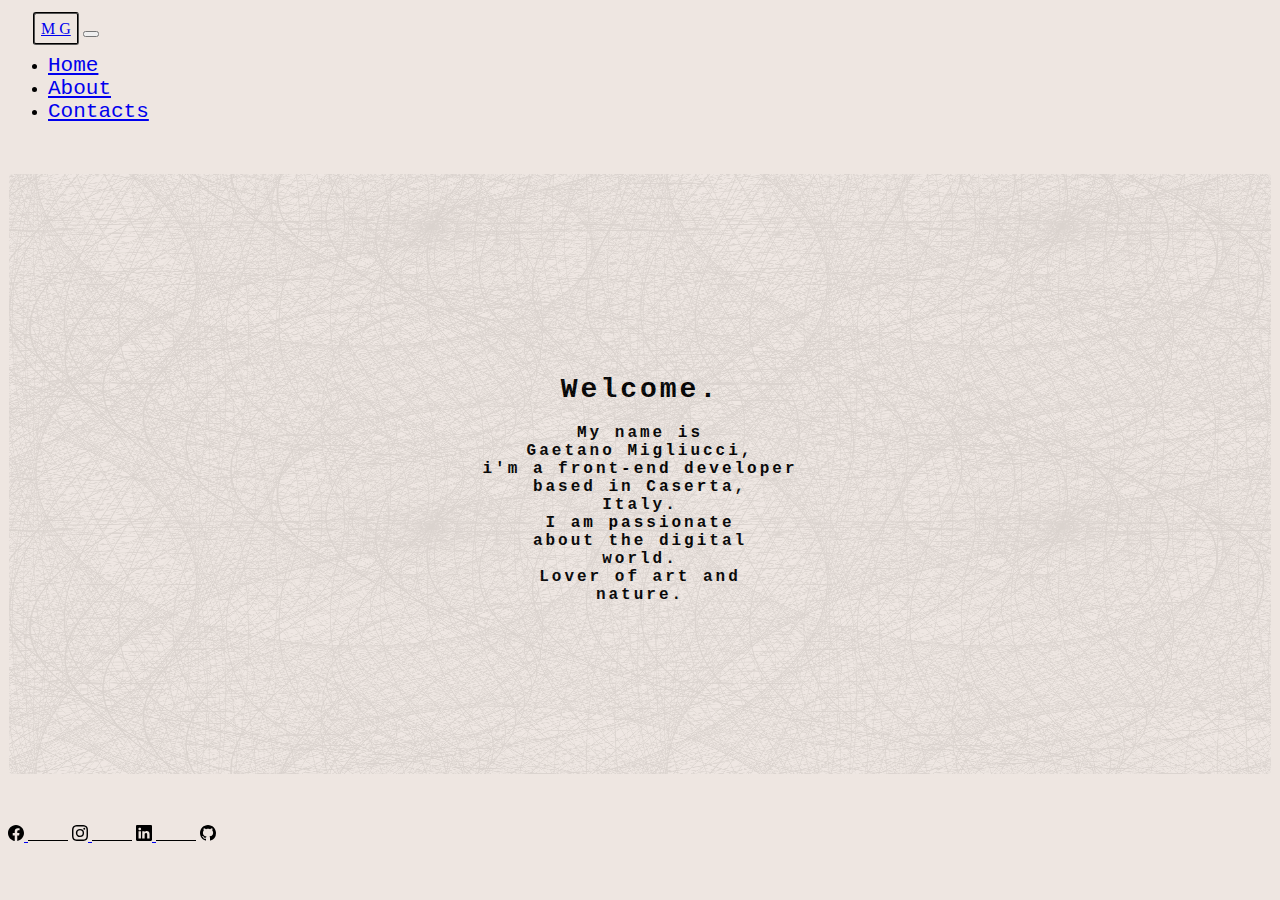
<file: index.html>
<!DOCTYPE html>
<html lang="en">
<head>
    <meta charset="UTF-8">
    <meta http-equiv="X-UA-Compatible" content="IE=edge">
    <meta name="viewport" content="width=device-width, initial-scale=1.0">
    <meta name="description" content="Hi my name is Gaetano Migliucci and this is my portfolio page.">
    <!-- Open Graph general (Facebook, Pinterest & Google+) -->
    <meta name="og:title" content="Portfolio Web Developer ">
    <meta name="og:description" content="Visit my portfolio page to see my skills">
    <meta name="og:type" content="website">
    <title>Gae_Mig</title>    
    <link rel="shortcut icon" href="assets/img/favicon.ico"/>

    <link href="https://cdn.jsdelivr.net/npm/bootstrap@5.1.3/dist/css/bootstrap.min.css" rel="stylesheet" integrity="sha384-1BmE4kWBq78iYhFldvKuhfTAU6auU8tT94WrHftjDbrCEXSU1oBoqyl2QvZ6jIW3" crossorigin="anonymous">
    <link rel="stylesheet" href="assets/css/style.css">
    <link rel="stylesheet" href="assets/css/homeStyle.css">

</head> 
<body class="home">

<header>
  <nav class="navbar navbar-expand-lg navbar-light ">
    <div class="container-fluid">
      <a class="navbar-brand logo" href="#">M G</a>
      <button class="navbar-toggler" type="button" data-bs-toggle="collapse" data-bs-target="#navbarSupportedContent" aria-controls="navbarSupportedContent" aria-expanded="false" aria-label="Toggle navigation">
        <span class="navbar-toggler-icon"></span>
      </button>
      <div class="collapse navbar-collapse" id="navbarSupportedContent">
        <ul class="navbar-nav  ms-auto">
          <li class="nav-item">
            <a class="nav-link active" aria-current="page" href="index.html">Home</a>
          </li>
          <li class="nav-item">
            <a class="nav-link active" href="indexAbout.html">About</a>
          </li>
        </li>
         
        <li class="nav-item">
            <a class="nav-link active" href="indexContact.html">Contacts</a>
          </li>
        </li>
        </ul>
       
      </div>
    </div>
  </nav>
</header>

<main>
<div class="container">
  <div class="backImage">
  <img class="imagine" src="assets/img/black-and-white-2703890_1920.jpg" alt="immagine di background in bianco e bero" >   
</div>
  <div class="testo"> <h1 class="welcome">Welcome.</h1>
    <p class="paragrafo">
        My name is 
    <br>Gaetano Migliucci,
    <br>i'm a front-end developer 
    <br>based in Caserta,
    <br>Italy.
    <br>I am passionate 
    <br> about the digital 
    <br> world.
    <br>Lover of art and  
    <br>nature.
    </p>
  </div>
</div>
</div>
</main>


<footer class="text-center">
  <section class="mb-4">
    <!-- Facebook -->
    <a class="faceB btn btn-outline-dark btn-floating mt-3 mx-2" href="https://it-it.facebook.com/gaetano.migliucci/" target="_blank" role="button">
      <img src="assets/img/facebook.svg" alt="">
    </a>
      <div class="trattino" ></div>
    <!-- Instagram -->
    <a class="btn btn-outline-dark  btn-floating mt-3 mx-2" href="https://www.instagram.com/gae_mig_/" target="_blank" role="button">
     <img src="assets/img/instagram.svg" alt="instagram Icon">
    </a><div class="trattino" ></div>
    <!-- Linkedin -->
    <a class="btn btn-outline-dark btn-floating mt-3 mx-2" href="https://it.linkedin.com/in/gaetano-migliucci-7430951a1" target="_blank" role="button">
     <img src="assets/img/linkedin.svg" alt="Linkedin Icon ">
    </a>
    <div class="trattino" ></div>
    <!-- Github -->
    <a class="btn btn-outline-dark  btn-floating mt-3 mx-2" href="https://github.com/GaeMig" target="_blank" role="button">
      
      <img src="assets/img/github.svg" alt="Github Icon">
    </a>
  </section>

</footer>


<script src="https://cdn.jsdelivr.net/npm/@popperjs/core@2.10.2/dist/umd/popper.min.js" integrity="sha384-7+zCNj/IqJ95wo16oMtfsKbZ9ccEh31eOz1HGyDuCQ6wgnyJNSYdrPa03rtR1zdB" crossorigin="anonymous"></script>
<script src="https://cdn.jsdelivr.net/npm/bootstrap@5.1.3/dist/js/bootstrap.min.js" integrity="sha384-QJHtvGhmr9XOIpI6YVutG+2QOK9T+ZnN4kzFN1RtK3zEFEIsxhlmWl5/YESvpZ13" crossorigin="anonymous"></script>
</body>
</html>
</file>
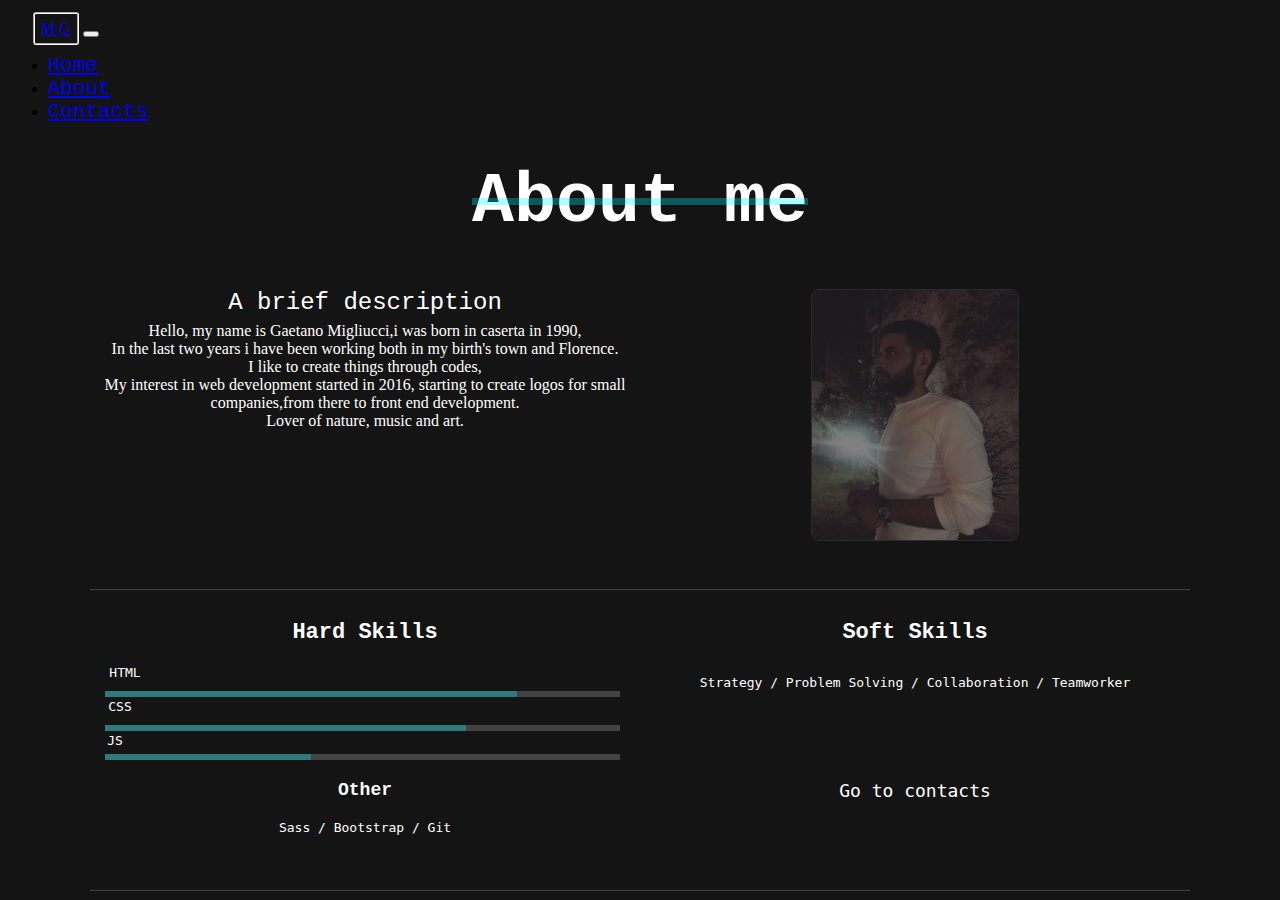
<file: indexAbout.html>
<!DOCTYPE html>
<html lang="en">
<head>
    <meta charset="UTF-8">
    <meta http-equiv="X-UA-Compatible" content="IE=edge">
    <meta name="viewport" content="width=device-width, initial-scale=1.0">
    <meta name="description" content="On this page you can see my skills and my projects">
    <!-- Open Graph general (Facebook, Pinterest & Google+) -->
    <meta name="og:title" content="Portfolio Web Developer ">
    <meta name="og:description" content="Visit my portfolio page to see my skills">
    <meta name="og:type" content="website">
    <title>Abaut Gae_Mig</title>
    <link rel="shortcut icon" href="assets/img/favicon.ico"/>
    
    <link href="https://cdn.jsdelivr.net/npm/bootstrap@5.1.3/dist/css/bootstrap.min.css" rel="stylesheet" integrity="sha384-1BmE4kWBq78iYhFldvKuhfTAU6auU8tT94WrHftjDbrCEXSU1oBoqyl2QvZ6jIW3" crossorigin="anonymous">
   <link rel="stylesheet" href="assets/css/style.css">
    <link rel="stylesheet" href="assets/css/aboutStyle.css">
</head> 
<body class="about">
    
<header>
    <nav class="navbar navbar-expand-lg navbar-dark  ">
      <div class="container-fluid">
        <a class="navbar-brand logo" href="index.html">M G</a>
        <button class="navbar-toggler" type="button" data-bs-toggle="collapse" data-bs-target="#navbarSupportedContent" aria-controls="navbarSupportedContent" aria-expanded="false" aria-label="Toggle navigation">
          <span class="navbar-toggler-icon"></span>
        </button>
        <div class="collapse navbar-collapse" id="navbarSupportedContent">
          <ul class="navbar-nav  ms-auto">
            <li class="nav-item">
              <a class="nav-link active" aria-current="page" href="index.html">Home</a>
            </li>

            <li class="nav-item">
              <a class="nav-link active" href="indexAbout.html">About</a>
            </li>

          
          <li class="nav-item">
              <a class="nav-link active" href="indexContact.html">Contacts</a>
            </li>
          </li>
          </ul>
         
        </div>
      </div>
    </nav>
  </header>

<main>

<h1 id="titolo-abaut" class="title">About me</h1>

<div class="grid-container">
  <div class="descrizione-grid">
    <div class="grid-item  item-1">

  <span class="frase">A brief description</span> 
<p class="descrizioneLunga">
<br>
<br>
Hello, my name is Gaetano Migliucci,i was born in caserta in 1990, <br>
In the last two years i have been working both in my birth's town and  Florence.<br>
I like to create things through codes, <br>
My interest in web development started in 2016, 
starting to create logos for small companies,from there to front end development. <br>

Lover of nature, music and art.
</p>
    </div>

    <div class="grid-item item-2">
       <img class="myFoto" src="assets/img/MyFoto.jpg" alt="foto">
    </div>
    
    <div class="grid-item item-3">
     <h2 class="hardSkills">Hard Skills</h2>

     <span id="html">HTML</span> 
     <div class="sfondoLoading">
     <div class="line"></div>
    </div>
     

    <span id="css">CSS</span>
    <div class="sfondoLoading">
    <div class="line1"></div>
    </div>

    <span id="js">JS</span>
    <div class="sfondoLoading">
      <div class="line2"></div>
    </div>
    
    <h3 class="other">Other</h3>
    <span class="otherSkills">Sass / Bootstrap / Git</span>
  </div>

<div class="grid-item item-4">
   <h2 class="softSkills">Soft Skills</h2>
   <p class="otherSkills">Strategy / Problem Solving / Collaboration / Teamworker</p>
      
  <div class="link">
    <a class="goTo" href="indexContact.html">
      Go to contacts
    </a>
  </div>

</div>


  

  </div>

</div>

</main>


<script src="https://cdn.jsdelivr.net/npm/@popperjs/core@2.10.2/dist/umd/popper.min.js" integrity="sha384-7+zCNj/IqJ95wo16oMtfsKbZ9ccEh31eOz1HGyDuCQ6wgnyJNSYdrPa03rtR1zdB" crossorigin="anonymous"></script>
<script src="https://cdn.jsdelivr.net/npm/bootstrap@5.1.3/dist/js/bootstrap.min.js" integrity="sha384-QJHtvGhmr9XOIpI6YVutG+2QOK9T+ZnN4kzFN1RtK3zEFEIsxhlmWl5/YESvpZ13" crossorigin="anonymous"></script>

<script>
  var abautMe = ['About me' , 'My Skills' , 'My Skills'];
  var counter= 0;
  var abaut = document.getElementById("titolo-abaut");
  setInterval(update_titolo_abaut, 5000);
  function update_titolo_abaut(){
  abaut.innerHTML = abautMe[counter];
  counter++;
  if(counter >= abautMe.length){
    counter = 0;
  }
  }
</script>
</body>
</html>
</file>
<file: assets/css/style.css>
header{
    margin-top: 20px;
}
.home,
.contact{
    background-color: rgb(238, 230, 225);
}
.about{
    background-color: rgb(20, 20, 20);
}

/*sezione nav */

 /*logo*/
 .logo{
    margin-left: 25px;
    border-top: 2px groove;
    border-left: 2px groove;
    border-right: 2px groove;
    border-bottom: 2px groove;
    padding: 6px;
    border-radius: 3px;
  }
  .logo:hover{
    border-color: rgba(0, 0, 0, 0);
    text-decoration:line-through;
    text-decoration-color: rgba(95, 158, 160,0.5);
  }

 /*nav*/
.nav-link{
    font-size: 21px;
    font-family:'Courier New', Courier, monospace;
    font-weight: 500;
    margin-right: 5px;
    position: relative;
 }
 .nav-link::after{
     content: "";
     opacity: 0;
     transition: all 0.5s;
     height: 2px;
     width: 100%;
     background-color: white;
     position: absolute;
     bottom: 0;
     left: 0;
 }
 .nav-link:hover::after{
     opacity: 1;
 }

 
 /*container bordi*/
 .container ,
 .container1{
    border-top: 0.5px groove  rgba(0, 0, 0, 0);
    border-left: 0.5px groove rgba(0, 0, 0, 0) ;
    border-right: 0.5px groove rgba(0, 0, 0, 0);
    border-bottom: 0.5px groove rgba(0, 0, 0, 0) ;
 }
</file>
<file: assets/css/homeStyle.css>
.logo{
   border-color: black;
 }

/*sezione contenitore*/

.container{
   margin-top: 50px;
   height: 600px;
   animation: border-left 7s;
   margin-bottom: 50px;
   
 }
 .backImage{
   position: relative;
   padding-left: 0px;
 }
 .imagine{
   position: absolute;
    opacity: 0.08;
    width: 100%;
    height: 600px;
    border-radius: 4px;
 }

 @keyframes border-left {
    0% { opacity: 0;}
    45% {opacity: 0.5;}
    100% { opacity: 1;}
 }

.welcome{
   font-weight: bold;
   font-size: 28px;
}


 .testo{
   margin-top: 200px;
   text-align:center;
   font-family:'Courier New', Courier, monospace;
   font-weight: 600;
   letter-spacing:3px;
 }



.trattino{
   display: inline-block;
   background-color: black;
   height: 1px;
   width: 40px;
}

.btn:hover{
   background-color: rgb(238, 230, 225);
   opacity: 0.5;
}

@media  screen and (max-width: 501px) {
   .trattino{width: 5px;}
}

@media  screen and (max-width: 390px) {
   .trattino{width: 0px;} 
}

@media screen and (max-height:800px){
.container{height: 400px;}
.testo{margin-top: 100px;}
.imagine{height: 400px;}
.mb-4{margin-top: 100px;}
}
</file>
<file: assets/css/aboutStyle.css>
.logo{
    border-color: white;
  }

 /*sezione main*/
 .title{
  text-align: center;
  color: white;
  margin-top: 40px;
  font-size: 70px;
  font-family: 'Courier New', Courier, monospace;
  text-decoration: underline;
  text-decoration-line:line-through;
  text-decoration-color: rgba(0, 247, 255, 0.3);
 }
 
 .grid-container {
  margin-top: 30px;
  display: flex;
  justify-content: center;
}
.grid-item{
  border-bottom: 1px solid rgba(240, 240, 240, 0.2);
  width: 550px;
  height: 300px;
  color: white;
  text-align: center;
  justify-content: center;
}

@media screen and (max-width:550px) {
  .grid-item{width:450px;}
}
@media screen and (max-width:450px){
  .grid-item{width:350px;}
}

@media screen and (max-width:280px){
  .grid-item{width:280px;}
  .grid-item{border-bottom: 0;}
}

@media screen and (max-height:800px){
  .grid-item{height: 275px;}
  .title{margin-top: 0px;}
  
}

.descrizione-grid{
  width: 1400px;
  display: flex;
  flex-wrap: wrap;
  justify-content: center;
  flex-direction: row;
  align-items: center;
  
}
.myFoto{
  height: 250px;
  border-radius: 8px;
  opacity: 0.5;
  border: 1px solid rgba(255, 255, 255, 0.2);
}
.myFoto:hover{
  opacity: 1;
}
.descrizioneLunga{
  margin-top: -30px;
}
.frase{
  font-size: 24px;
  font-family: 'Courier New', Courier, monospace;

}


@media screen and (max-width: 1100px)  {
  .item-1{order:2;}
  .item-2{order:1;}
  .item-3{order:3;}
  .item-4{order:4;}
  .item-5{order:5;}
}

@media screen and (max-width: 550px)  {
  .item-1{order:2;}
  .item-2{order:1;}
  .item-3{order:3;}
  .item-4{order:4;}
  .item-5{order:5;}

  #html{margin-left: 15px;}
  #css{margin-left: 15px;}
  #js{margin-left: 15px;}

}


/*hard slills*/
.hardSkills{
  margin-top: 30px;
  font-family: 'Courier New', Courier, monospace;
  font-size: 22px;
}
#html{
  margin-top: 10px;
  font-family: monospace;
  margin-right: 480px ;
}
#css{
  margin-top: 10px;
  font-family: monospace;
  margin-right: 490px;
}
#js{
  margin-top: 10px;
  font-family: monospace;
  margin-right: 500px;
}
.sfondoLoading{
  height: 6px;
  background-color: rgba(255, 255, 255, 0.2);
  margin-left: 15px;
  margin-right: 20px;
}
.line{
  width: 80%; 
  height: 6px;
  background-color:  rgba(0, 247, 255, 0.3);
  margin-top: 10px;
  animation: loadingHtml 15s; 
}
@keyframes loadingHtml{
  0%{width: 0%;}
  75%{width: 80%;}
  100%{width: 80%;}
}

.line1{
  width: 70%; 
  height: 6px;
  background-color:  rgba(0, 247, 255, 0.3);
  margin-top: 10px;
  animation: loadingCss 15s; 
}
@keyframes loadingCss{
  0%{width: 0%;}
  75%{width: 70%;}
  100%{width: 70%;}
}
.line2{
  width: 40%; 
  height: 6px;
  background-color:  rgba(0, 247, 255, 0.3);
  margin-top: 5px;
  animation: loadingJs 15s; 
}
@keyframes loadingJs{
  0%{width: 0%;}
  75%{width: 40%;}
  100%{width: 40%;}
}
.other{
  margin-top: 20px;
  font-family: 'Courier New', Courier, monospace;
  font-size: 18px;
}
.otherSkills{
  font-family: monospace;
  margin-top: 30px;
}

@media screen and (max-width:280px){
  .grid-item{margin-top: 50px;}
}
/*soft skills*/
.softSkills{
  font-family:'Courier New', Courier, monospace;
  margin-top: 30px;
  font-size: 22px;
}
.goTo{
  text-decoration: none;
  color: white;
}
.goTo:hover{
  color: white;
}
.link{
  margin-top: 90px;
  font-size: 18px;
  font-family: monospace;
  cursor:pointer;
}

.link {
  transition: 0.5s;
  color: white;
}
</file>
